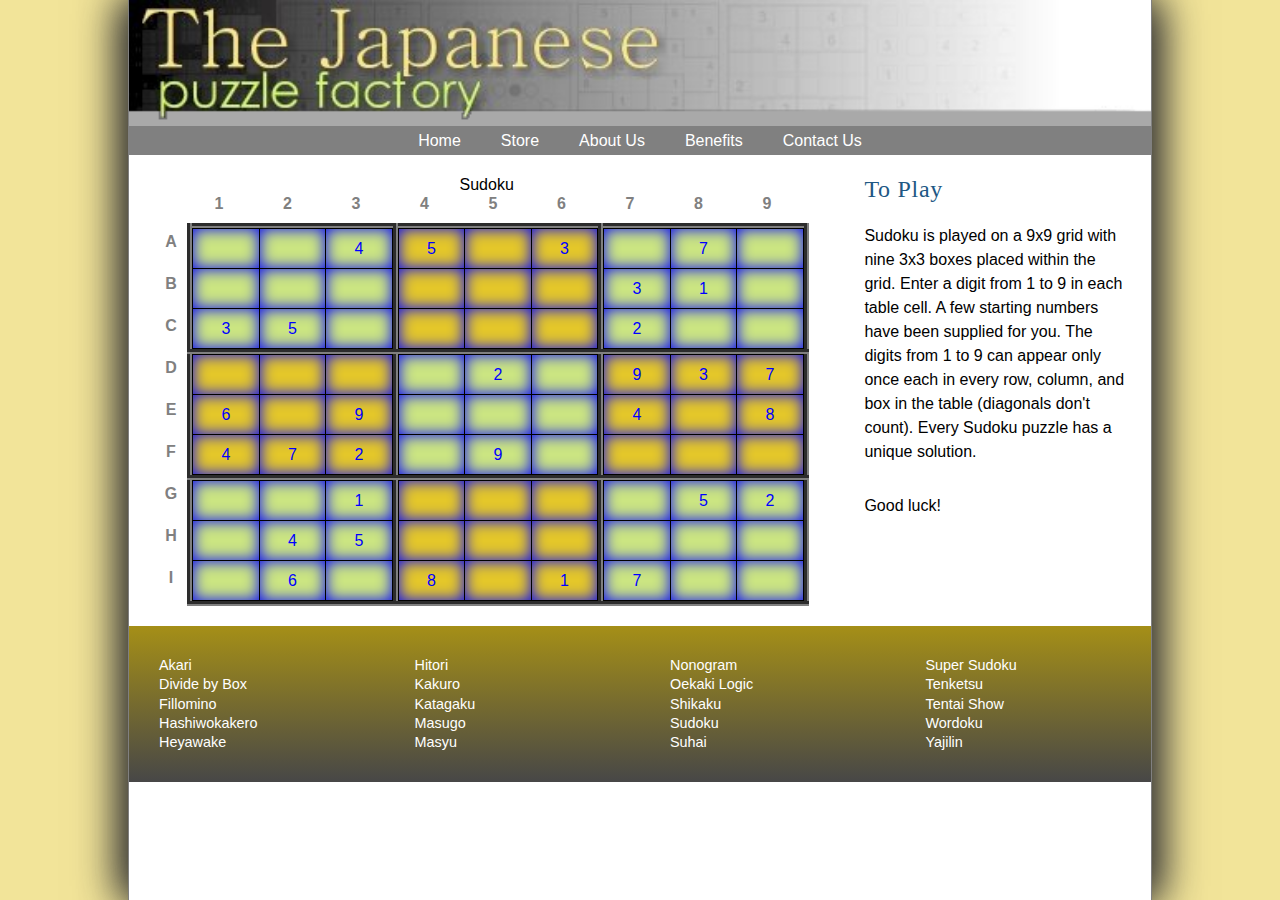
<file: index.html>
<!DOCTYPE html>
<html>
<head>
	   <!--
	      New Perspectives on HTML5 and CSS3, 7th Edition
	      Tutorial 6
	      Case Problem 2
		Course: CIS 181, WW1
		  

	      Sudoku Puzzle
      Course: CIS 181 WW1
      Author: Alexandria Hernandez Mann
      Date:   July 18th, 2022

      Filename:   index.html

   -->
   
   <meta charset="utf-8" />
   <meta name="viewport" content="width=device-width, initial-scale=1" />
   <title>The Sudoku Puzzle</title>
   <link href="jpf_reset.css" rel="stylesheet" />
   <link href="jpf_styles.css" rel="stylesheet" />
   <link href="jpf_sudoku.css" rel="stylesheet" />
</head>

<body>
   <header>
      <img src="jpf_logo.png" alt="Japanese Puzzle Factory" id="logoimg" />
      <nav> <a id="navicon" href="#"><img src="jpf_navicon.png" alt="" /></a>
         <ul>
            <li><a href="index.html">Home</a></li>
            <li><a href="Stores.html">Store</a></li>
            <li><a href="AboutUs.html">About Us</a></li>
            <li><a href="Benefits.html">Benefits</a></li>
            <li><a href="contactUs.html">Contact Us</a></li>
       </ul>
      </nav>
   </header>
   
   <section>
      <table class="spuzzle">
         <caption>
         Sudoku
         </caption>
         <thead>
            <tr>
               <th></th>
               <th>1</th>
               <th>2</th>
               <th>3</th>
               <th>4</th>
               <th>5</th>
               <th>6</th>
               <th>7</th>
               <th>8</th>
               <th>9</th>
            </tr>
         </thead>
         <tbody>
            <tr>
               <th>A</th>
               <td class="greenBox" rowspan="3" colspan="3">
                  <table class="subTable">
                     <tr>
                        <td></td>
                        <td></td>
                        <td>4</td>
                     </tr>
                     <tr>
                        <td></td>
                        <td></td>
                        <td></td>
                     </tr>
                     <tr>
                        <td>3</td>
                        <td>5</td>
                        <td></td>
                     </tr>
                  </table></td>
               <td class="goldBox" rowspan="3" colspan="3">
                  <table class="subTable">
                     <tr>
                        <td>5</td>
                        <td></td>
                        <td>3</td>
                     </tr>
                     <tr>
                        <td></td>
                        <td></td>
                        <td></td>
                     </tr>
                     <tr>
                        <td></td>
                        <td></td>
                        <td></td>
                     </tr>
                  </table></td>
               <td class="greenBox" rowspan="3" colspan="3">
                  <table class="subTable">
                     <tr>
                        <td></td>
                        <td>7</td>
                        <td></td>
                     </tr>
                     <tr>
                        <td>3</td>
                        <td>1</td>
                        <td></td>
                     </tr>
                     <tr>
                        <td>2</td>
                        <td></td>
                        <td></td>
                     </tr>
                  </table></td>
            </tr>
            <tr>
               <th>B</th>
            </tr>
            <tr>
               <th>C</th>
            </tr>
            <tr>
               <th>D</th>
               <td class="goldBox" rowspan="3" colspan="3">
                  <table class="subTable">
                     <tr>
                        <td></td>
                        <td></td>
                        <td></td>
                     </tr>
                     <tr>
                        <td>6</td>
                        <td></td>
                        <td>9</td>
                     </tr>
                     <tr>
                        <td>4</td>
                        <td>7</td>
                        <td>2</td>
                     </tr>
                  </table></td>
               <td class="greenBox" rowspan="3" colspan="3">
                  <table class="subTable">
                     <tr>
                        <td></td>
                        <td>2</td>
                        <td></td>
                     </tr>
                     <tr>
                        <td></td>
                        <td></td>
                        <td></td>
                     </tr>
                     <tr>
                        <td></td>
                        <td>9</td>
                        <td></td>
                     </tr>
                  </table></td>
               <td class="goldBox" rowspan="3" colspan="3">
                  <table class="subTable">
                     <tr>
                        <td>9</td>
                        <td>3</td>
                        <td>7</td>
                     </tr>
                     <tr>
                        <td>4</td>
                        <td></td>
                        <td>8</td>
                     </tr>
                     <tr>
                        <td></td>
                        <td></td>
                        <td></td>
                     </tr>
                  </table></td>
            </tr>
            <tr>
               <th>E</th>
            </tr>
            <tr>
               <th>F</th>
            </tr>
            <tr>
               <th>G</th>
               <td class="greenBox" rowspan="3" colspan="3">
                  <table class="subTable">
                     <tr>
                        <td></td>
                        <td></td>
                        <td>1</td>
                     </tr>
                     <tr>
                        <td></td>
                        <td>4</td>
                        <td>5</td>
                     </tr>
                     <tr>
                        <td></td>
                        <td>6</td>
                        <td></td>
                     </tr>
                  </table></td>
               <td class="goldBox" rowspan="3" colspan="3">
                  <table class="subTable">
                     <tr>
                        <td></td>
                        <td></td>
                        <td></td>
                     </tr>
                     <tr>
                        <td></td>
                        <td></td>
                        <td></td>
                     </tr>
                     <tr>
                        <td>8</td>
                        <td></td>
                        <td>1</td>
                     </tr>
                  </table></td>
               <td class="greenBox" rowspan="3" colspan="3">
                  <table class="subTable">
                     <tr>
                        <td></td>
                        <td>5</td>
                        <td>2</td>
                     </tr>
                     <tr>
                        <td></td>
                        <td></td>
                        <td></td>
                     </tr>
                     <tr>
                        <td>7</td>
                        <td></td>
                        <td></td>
                     </tr>
                  </table></td>
            </tr>
            <tr>
               <th>H</th>
            </tr>
            <tr>
               <th>I</th>
            </tr>
         </tbody>
      </table>
   </section>
   <article>
      <h1>To Play</h1>
      <p>Sudoku is played on a 9x9 grid with nine 3x3 boxes
         placed within the grid. Enter a digit from 1 to 9 in
         each table cell. A few starting numbers have been
         supplied for you. The digits from 1 to 9 can appear
         only once each in every row, column, and box in the
         table (diagonals don't count). Every Sudoku puzzle
         has a unique solution.
      </p>
      <p>Good luck!</p>      
   </article>
      
   <footer>
      <nav>
         <ul>
            <li><a href="#">Akari</a></li>
            <li><a href="#">Divide by Box</a></li>
            <li><a href="#">Fillomino</a></li>
            <li><a href="#">Hashiwokakero</a></li>
            <li><a href="#">Heyawake</a></li>

         </ul>
         <ul>
            <li><a href="#">Hitori</a></li>
            <li><a href="#">Kakuro</a></li>
            <li><a href="#">Katagaku</a></li>
            <li><a href="#">Masugo</a></li>
            <li><a href="#">Masyu</a></li>
         </ul>   
         <ul>
            <li><a href="#">Nonogram</a></li>
            <li><a href="#">Oekaki Logic</a></li>
            <li><a href="#">Shikaku</a></li>
            <li><a href="#">Sudoku</a></li>
            <li><a href="#">Suhai</a></li>
         </ul>  
         <ul>
            <li><a href="#">Super Sudoku</a></li>
            <li><a href="#">Tenketsu</a></li>
            <li><a href="#">Tentai Show</a></li>
            <li><a href="#">Wordoku</a></li>
            <li><a href="#">Yajilin</a></li>         
         </ul>              
      </nav>
   </footer>
      
</body>
</html>
</file>
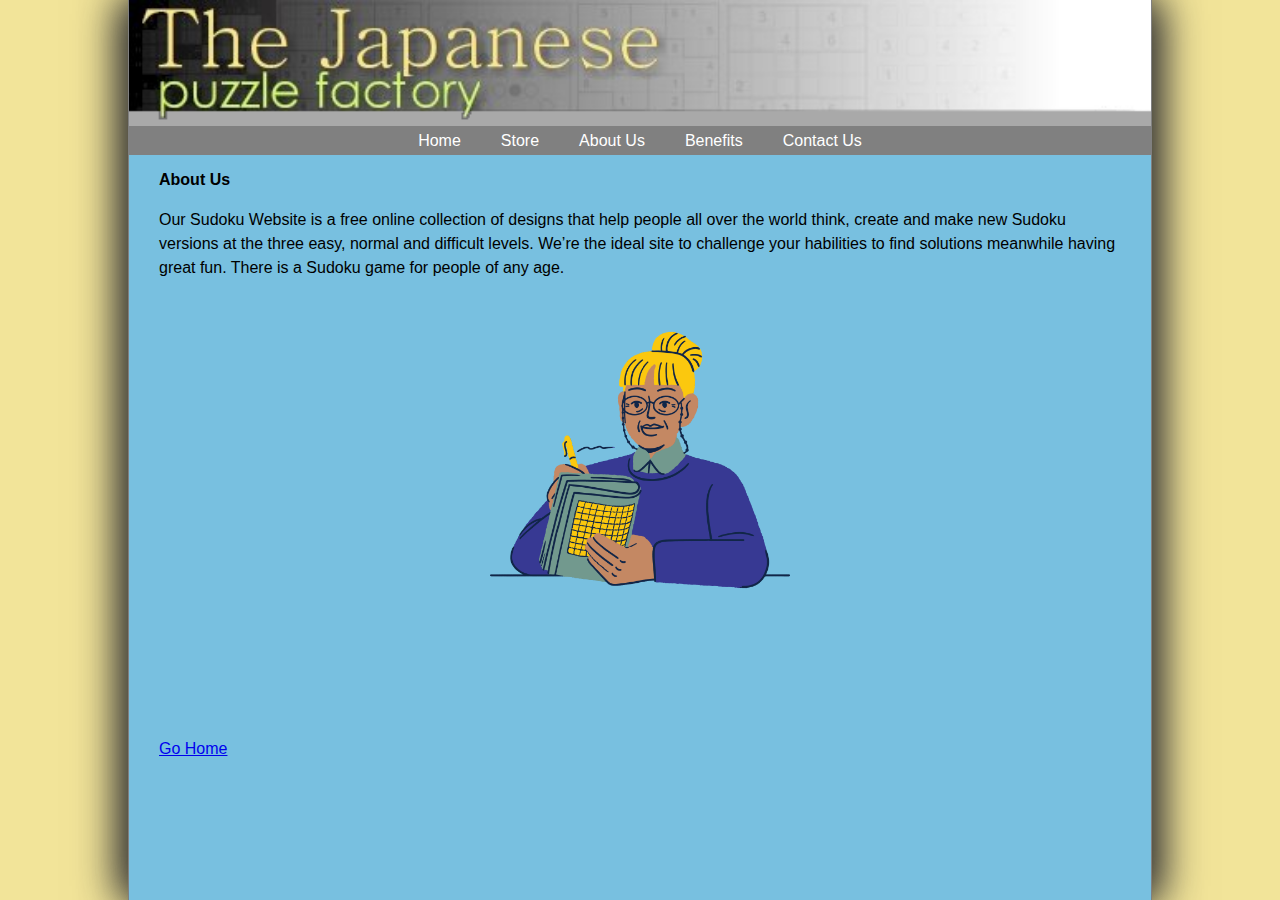
<file: AboutUs.html>
<!DOCTYPE html>
<html lang="en">
<head>
<!--
	      Sudoku Puzzle
      Course: CIS 181 WW1
      Author: Alexandria Hernandez Mann
      Date:   July 18th, 2022

      Filename:   AboutUs.html

   -->

<title>About Us</title>
<link href="jpf_reset.css" rel="stylesheet" />
   <link href="jpf_styles.css" rel="stylesheet" />
   <link href="jpf_sudoku.css" rel="stylesheet" />

<meta charset="utf-8">
</head>
<body id="about">
   <header>
      <img src="jpf_logo.png" alt="Japanese Puzzle Factory" id="logoimg" />
      <nav> <a id="navicon" href="#"><img src="jpf_navicon.png" alt="" /></a>
         <ul>
            <li><a href="index.html">Home</a></li>
            <li><a href="Stores.html">Store</a></li>
            <li><a href="AboutUs.html">About Us</a></li>
            <li><a href="Benefits.html">Benefits</a></li>
            <li><a href="contactUs.html">Contact Us</a></li>
       </ul>
      </nav>
   </header>
   
   <article class="article">
<h2>About Us</h2>
<br/>
<p> Our Sudoku Website is a free online collection of designs that help people all over the world
think, create and make new Sudoku versions at the three easy, normal and difficult levels.
We’re the ideal site to challenge your habilities to find solutions meanwhile having great fun.
There is a Sudoku game for people of any age.</p>
<img src="person.png" height="300" width="300" alt="Sudoku picture">
<br/>
<br/>
<a href="index.html">Go Home</a>
</article>
</body>
</html>
</file>
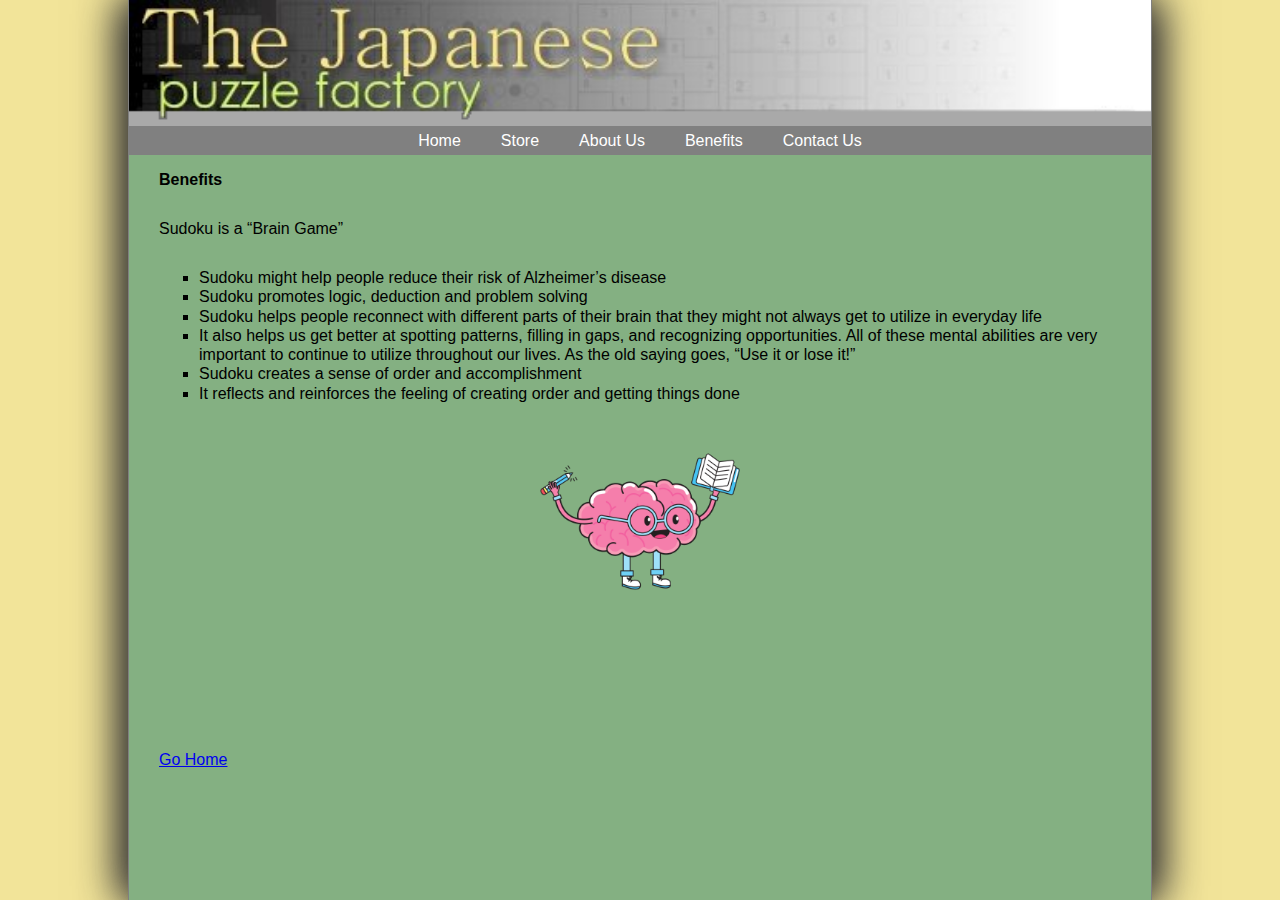
<file: Benefits.html>
<!DOCTYPE html>
<html lang="en">
<head>
	<!--
	      Sudoku Puzzle
      Course: CIS 181 WW1
      Author: Alexandria Hernandez Mann
      Date:   July 18th, 2022

      Filename:   Benefits.html

   -->

<title>Benefits</title>
<link href="jpf_reset.css" rel="stylesheet" />
   <link href="jpf_styles.css" rel="stylesheet" />
   <link href="jpf_sudoku.css" rel="stylesheet" />
<meta charset="utf-8">
</head> 
<body id="benefits">
   <header>
      <img src="jpf_logo.png" alt="Japanese Puzzle Factory" id="logoimg" />
      <nav> <a id="navicon" href="#"><img src="jpf_navicon.png" alt="" /></a>
         <ul>
            <li><a href="index.html">Home</a></li>
            <li><a href="Stores.html">Store</a></li>
            <li><a href="AboutUs.html">About Us</a></li>
            <li><a href="Benefits.html">Benefits</a></li>
            <li><a href="contactUs.html">Contact Us</a></li>
       </ul>
      </nav>
   </header>
   
   <article class="article">
<h2>Benefits</h2>
</p>Sudoku is a “Brain Game” </p>
<ul>
<li>Sudoku might help people reduce their risk of Alzheimer’s disease </li>
<li>Sudoku promotes logic, deduction and problem solving </li>
<li>Sudoku helps people reconnect with different parts of their brain that 
they might not always get to utilize in everyday life</li> 
<li>It also helps us get better at spotting patterns, filling in gaps, and recognizing opportunities. 
All of these mental abilities are very important to continue to utilize throughout our lives.
As the old saying goes, “Use it or lose it!”</li>
<li>Sudoku creates a sense of order and accomplishment</li>
<li>It reflects and reinforces the feeling of creating order and getting things done</li>
</ul>
<br/>
<img src="brain.png" height="200" width="200" alt="Mental Health picture">
<br/>
<br/>
<a href="index.html">Go Home</a>
</article>
</body>
</html>
</file>
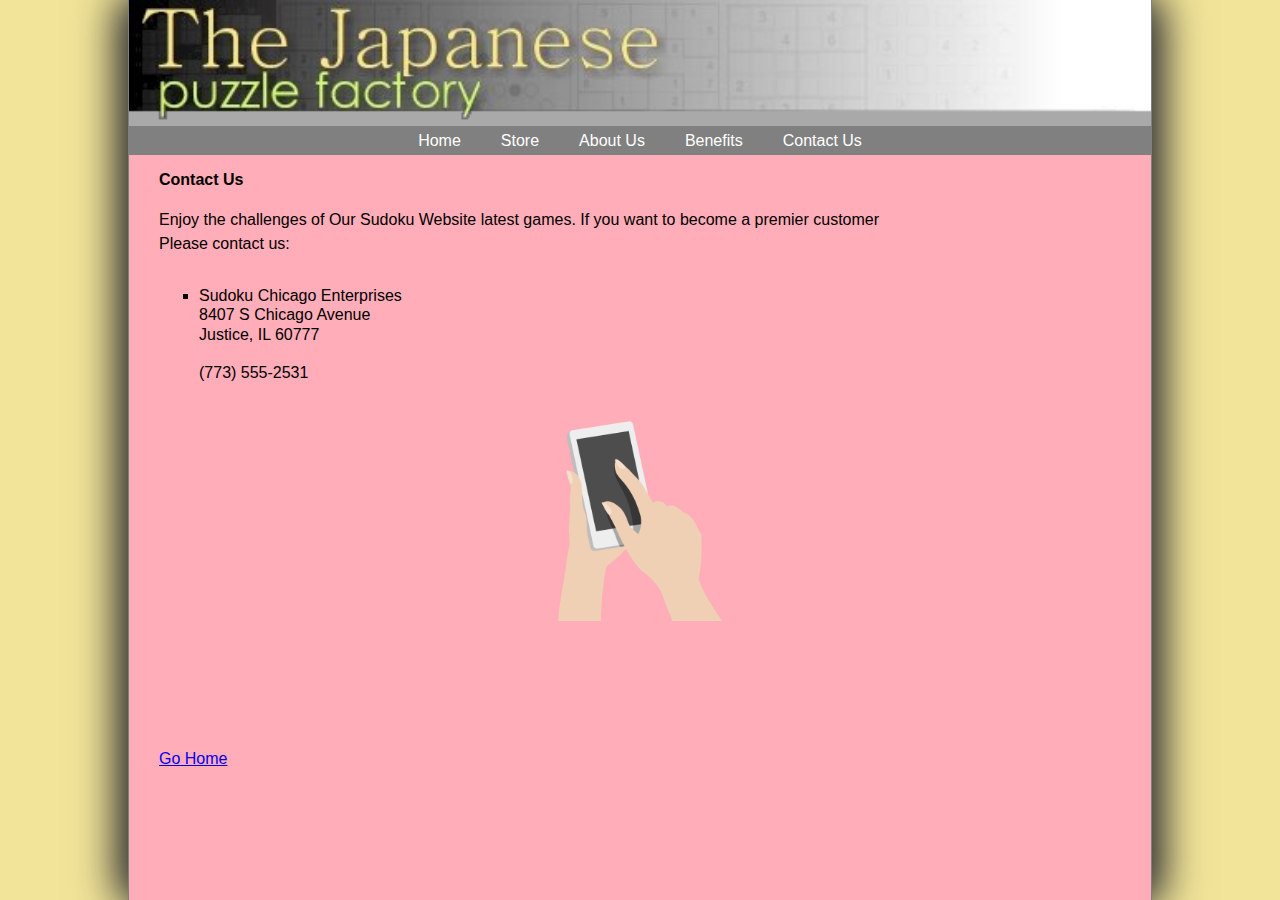
<file: contactUs.html>
<!DOCTYPE html>
<html lang="en">
<head>
	<!--
	      Sudoku Puzzle
      Course: CIS 181 WW1
      Author: Alexandria Hernandez Mann
      Date:   July 18th, 2022

      Filename:   contactUs.html

   -->

<title>Contact Us</title>
<link href="jpf_reset.css" rel="stylesheet" />
   <link href="jpf_styles.css" rel="stylesheet" />
   <link href="jpf_sudoku.css" rel="stylesheet" />
<meta charset="utf-8">
</head>
<body id="contact">
   <header>
      <img src="jpf_logo.png" alt="Japanese Puzzle Factory" id="logoimg" />
      <nav> <a id="navicon" href="#"><img src="jpf_navicon.png" alt="" /></a>
         <ul>
            <li><a href="index.html">Home</a></li>
            <li><a href="Stores.html">Store</a></li>
            <li><a href="AboutUs.html">About Us</a></li>
            <li><a href="Benefits.html">Benefits</a></li>
            <li><a href="contactUs.html">Contact Us</a></li>
       </ul>
      </nav>
   </header>
   
   <article class="article">
<h2>Contact Us</h2>
<br/>
<p> Enjoy the challenges of Our Sudoku Website latest games. If you want to become a premier customer <br/> 
Please contact us:
<ul>
	<li>
Sudoku Chicago Enterprises <br/>
8407 S Chicago Avenue <br/>
Justice, IL 60777 <br/>
<br/> (773) 555-2531
	</li>
</ul>
<br/><br/>
<img src="phone.png" height="200" width="200" alt="contact picture">
<br/>
<br/>
<a href="index.html">Go Home</a>
</article>
</body>
</html>
</file>
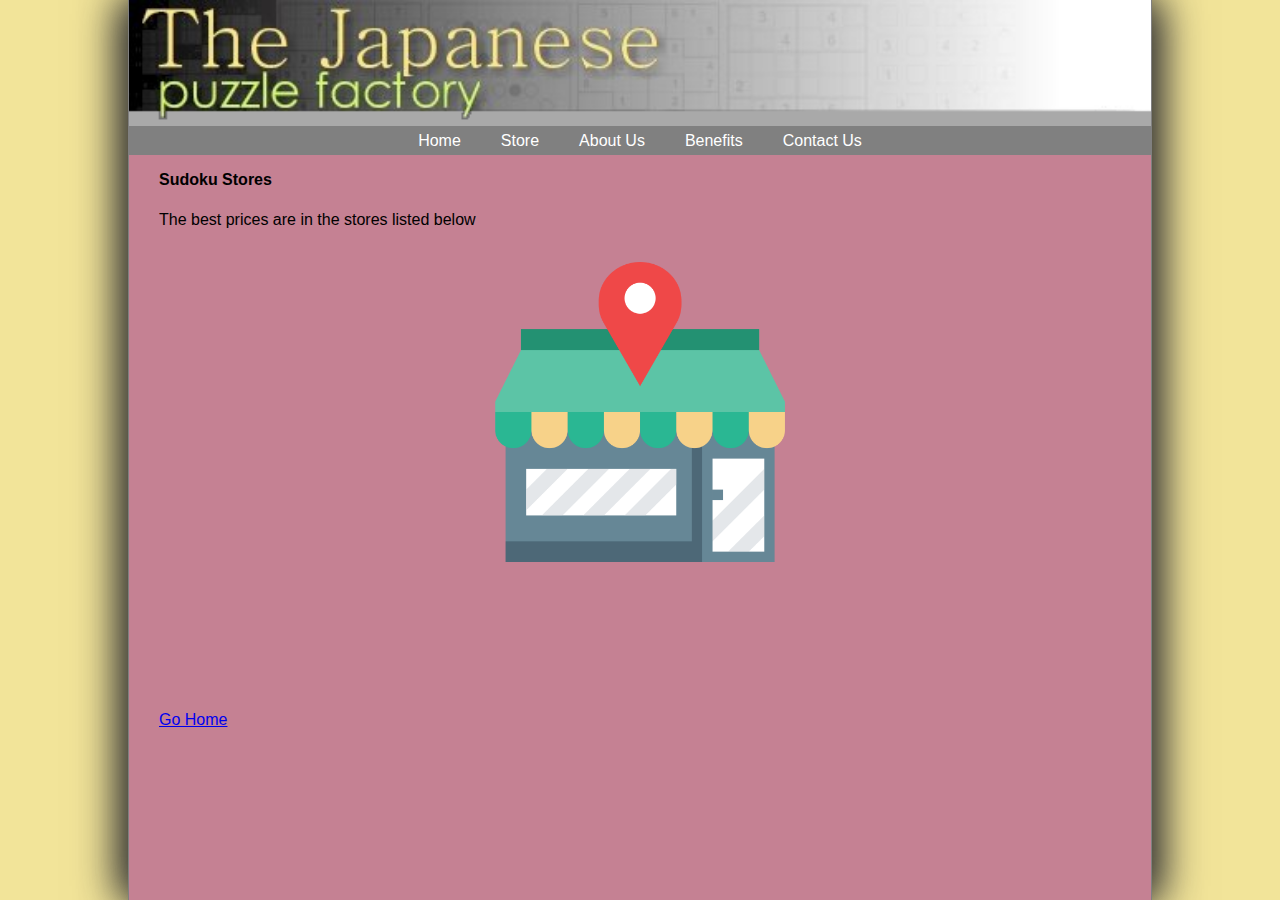
<file: Stores.html>
<!DOCTYPE html>
<html lang="en">
<head>
<!--
	      Sudoku Puzzle
      Course: CIS 181 WW1
      Author: Alexandria Hernandez Mann
      Date:   July 18th, 2022

      Filename:   Stores.html

   -->
<title>Stores</title>
   <link href="jpf_reset.css" rel="stylesheet" />
   <link href="jpf_styles.css" rel="stylesheet" />
   <link href="jpf_sudoku.css" rel="stylesheet" />
<meta charset="utf-8">
</head>
<body id="store">
   <header>
      <img src="jpf_logo.png" alt="Japanese Puzzle Factory" id="logoimg" />
      <nav> <a id="navicon" href="#"><img src="jpf_navicon.png" alt="" /></a>
         <ul>
            <li><a href="index.html">Home</a></li>
            <li><a href="Stores.html">Store</a></li>
            <li><a href="AboutUs.html">About Us</a></li>
            <li><a href="Benefits.html">Benefits</a></li>
            <li><a href="contactUs.html">Contact Us</a></li>
       </ul>
      </nav>
   </header>
   
   <article class="article">
<h2>Sudoku Stores</h2>
<br/>
<p> The best prices are in the stores listed below</p>
<img src="store.png" height="300" width="auto" alt="Sudoku Stores"> <br/>
<br/>
<br/>
<a href="index.html">Go Home</a>
</article>
</body>
</html>
</file>
<file: jpf_styles.css>
@charset "utf-8";


/*
   New Perspectives on HTML5 and CSS3, 7th Edition
   Tutorial 6
   Case Problem 2

   The Japanese Puzzle Factory General Style Sheet
  
   Filename:         jpf_styles.css

*/


/* HTML and Body styles */

html {
   background: rgb(242, 228, 153);
   font-family: Verdana, Geneva, sans-serif;
   height: 100%;
}

body {
   background-color: white;
   box-shadow: rgb(51, 51, 51) 10px 0px 40px, rgb(51, 51, 51) -10px 0px 40px;
   border-left: 1px solid gray;
   border-right: 1px solid gray;
   min-height: 100%;   
   margin: 0px auto;
   min-width: 400px;
   max-width: 1024px;   
   width: 100%; 
}

body#about {
	background-color: rgb(120, 192, 224);
}

body#benefits {
	background-color: rgb(132, 176, 130);
}

body#contact {
	background-color: rgb(255, 173, 184);
}

body#store {
	background-color: rgb(197, 129, 147);
}
/* Header styles */

header {
   background: gray;
}

header img#logoimg {
   display: block;
   width: 100%;
}

/* Navigation list styles */

header nav ul {
   width: 100%;
}

header nav ul li {
   font-size: 1em;   
}

header nav ul li a {
   color: white;
   display: block;
   padding: 5px 20px;
   width: 100%;
}

header nav ul li a:hover {
   color: rgb(214, 237, 129);
}

a#navicon {
   display: none;
}

/* Article Styles */

article {
   width: 30%;
   padding: 20px;
   float: left;
}

article.article {
	width: 100%;
	padding-top: 15px;
	padding-left: 30px;
	padding-right: 30px;
}

article h1 {
   color: rgb(33, 88, 132);
   font-family: Cambria, "Hoefler Text", "Liberation Serif", Times, "Times New Roman", serif;
   font-weight: normal;
   font-size: 1.5em;
   letter-spacing: 0.03em;
   line-height: 1.2em;
   margin-bottom: 20px;
}

article p {
   line-height: 1.5;
   margin-bottom: 30px;
}


article img {
	display: block;
	margin-left: auto;
	margin-right: auto;
	margin-bottom: 90px;
}

article ul {
	padding-left: 40px;
}

article ul li {
	list-style-type: square;
}

/* Section Styles */

section {
   padding: 20px 0px;
   float: left;
   width: 70%;
}

/* Footer styles */   

footer {
   clear: both;
   color: white;    
   background: linear-gradient(to bottom, rgb(165, 143, 23),  rgb(71, 71, 71));
   font-size: 0.9em;  
   font-style: normal;
   width: 100%;
}

footer nav ul {
   float: left;
   padding: 30px;
   width: 25%;
}

footer nav ul a {
   color: white;
}

footer nav ul a:hover {
   text-decoration: underline;
}



footer::after {
   display: table;
   content: "";
   clear: both;
}

/* ===============================
   Mobile Styles: 0px to 640px 
   ===============================
*/
@media only screen and (max-width: 640px) {

   
   a#navicon {
      display: block;
   }
   
   header nav {
      padding-bottom: 15px;
   }
   
   header nav ul {
      display: none;
   }
   
   header nav ul li {
      font-size: 1em;
      line-height: 1.3em;
      height: 1.3em;
   }
   
   a#navicon:hover+ul, header nav ul:hover {
      display: block;
   }
   
   header img#logoimg {
      width: 100%;
   }
   
   section, article {
      width: 100%;
   }
}

/* =============================================
   Tablet and Desktop Styles: greater than 640px
   =============================================
*/
@media only screen and (min-width: 641px) {
    
   header nav ul {
      display: -webkit-flex;
      display: flex;
      -webkit-flex-flow: row nowrap;
      flex-flow: row nowrap;
      -webkit-justify-content: center;
      justify-content: center;
   }
   
   header nav ul li {
      -webkit-flex: 0 1 auto;
      flex: 0 1 auto;
   }
}
</file>
<file: jpf_sudoku.css>
@charset "utf-8";

/*
   New Perspectives on HTML5 and CSS3, 7th Edition
   Tutorial 6
   Case Problem 2

   Sudoku Style Sheet
   Author: Rebecca Peretz
   Date:   2018-03-01

   Filename:         jpf_sudoku.css

*/

/* Table Styles */

table.spuzzle          {
   border-collapse: collapse;  
   margin: 0px auto;
   width: 90%;    
}

td {
   border: 5px outset gray;
   width: 33.3%;
}

th {
   color: gray;
   padding-right: 10px;
   padding-bottom: 10px;
}



/* Inner Table Styles */

table.subTable         {
   border-collapse: collapse;
   width: 100%;
}

table.subTable td {
   box-shadow: inset 0px 0px 15px;   
   border: 1px solid black; 
   color: blue; 
   height: 40px;   
   text-align: center;
   vertical-align: middle; 
}


td.goldBox td {
   background: rgb(228, 199, 42);
}

td.greenBox td {
   background: rgb(203, 229, 130);

}
</file>
